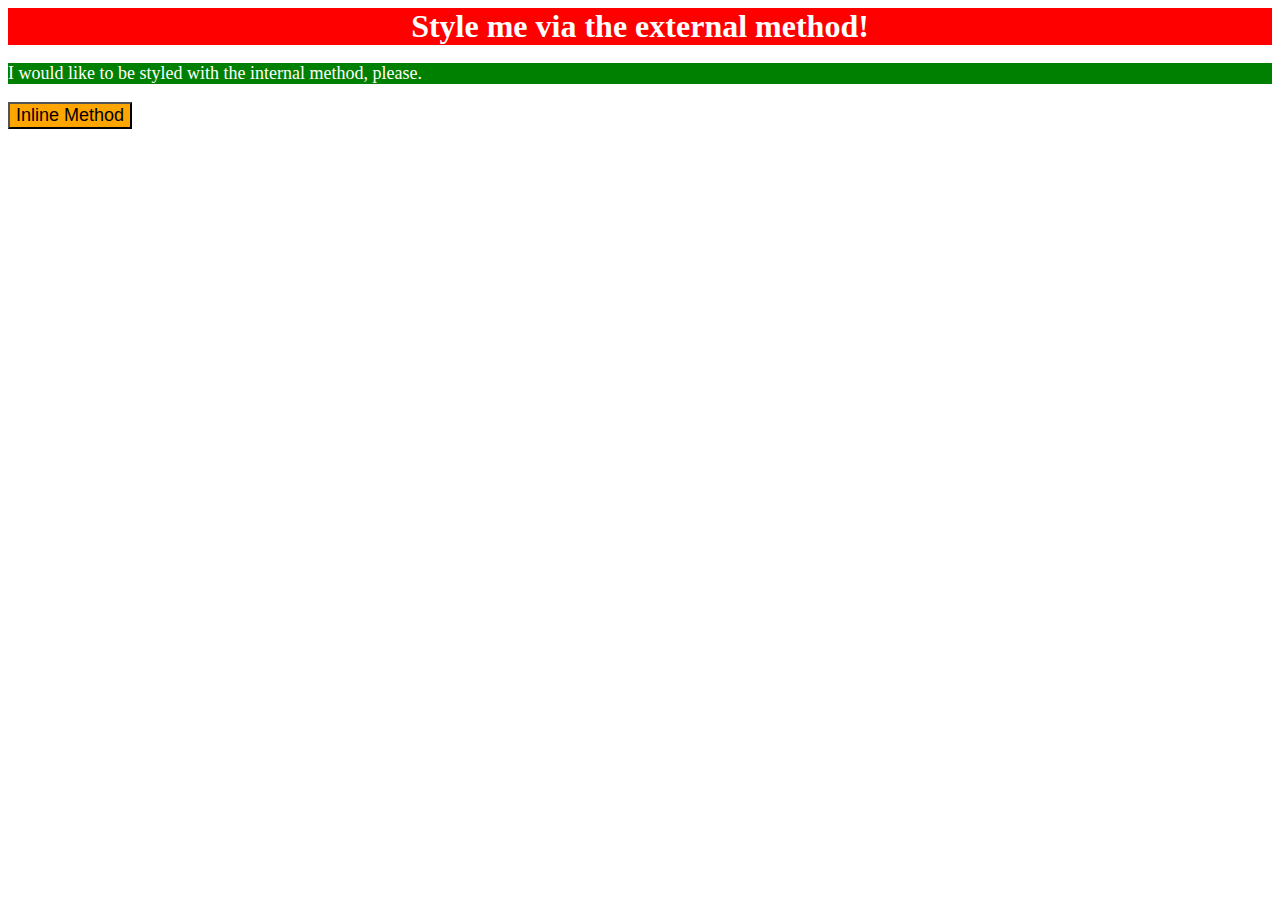
<file: foundations/intro-to-css/01-css-methods/index.html>
<!DOCTYPE html>
<html lang="en">
  <head>
    <meta charset="UTF-8">
    <meta http-equiv="X-UA-Compatible" content="IE=edge">
    <meta name="viewport" content="width=device-width, initial-scale=1.0">
    <link rel="stylesheet" href="style.css">
     <style>
      p{
        background-color: green;
        color:white;
        font-size: 18px;
      }
     </style>
    <title>Methods for Adding CSS</title>
  </head>
  <body>
    <div>Style me via the external method!</div>
    <p>I would like to be styled with the internal method, please.</p>
    <button style="background-color: orange; font-size:18px;">Inline Method</button>
  </body>
</html>
</file>
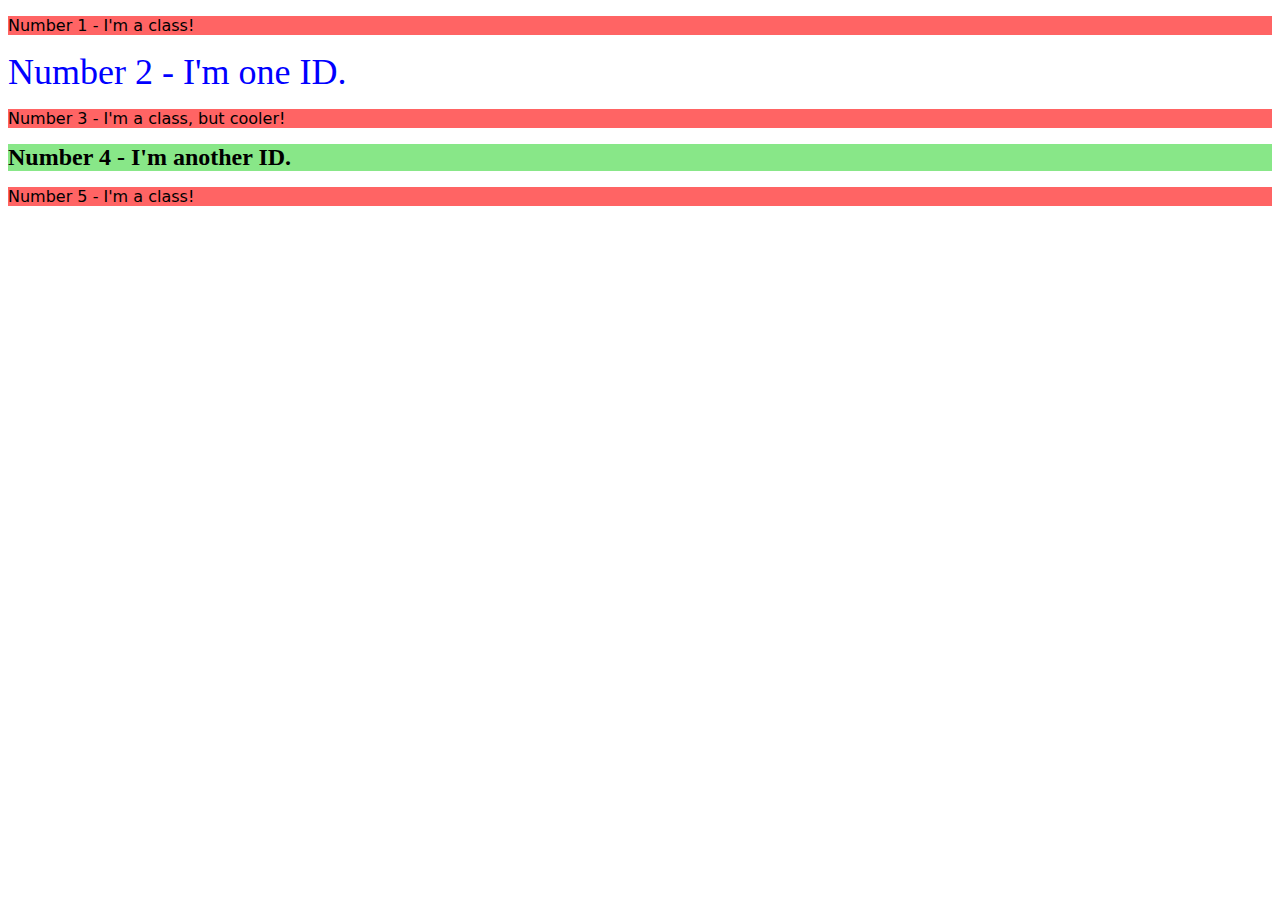
<file: foundations/intro-to-css/02-class-id-selectors/index.html>
<!DOCTYPE html>
<html lang="en">
  <head>
    <meta charset="UTF-8">
    <meta http-equiv="X-UA-Compatible" content="IE=edge">
    <meta name="viewport" content="width=device-width, initial-scale=1.0">
    <title>Class and ID Selectors</title>
    <link rel="stylesheet" href="style.css">
  </head>
  <body>
    <p class="odd">Number 1 - I'm a class!</p>
    <div id="second">Number 2 - I'm one ID.</div>
    <p class="odd">Number 3 - I'm a class, but cooler!</p>
    <div id="fourth">Number 4 - I'm another ID.</div>
    <p class="odd">Number 5 - I'm a class!</p>
  </body>
</html>
</file>
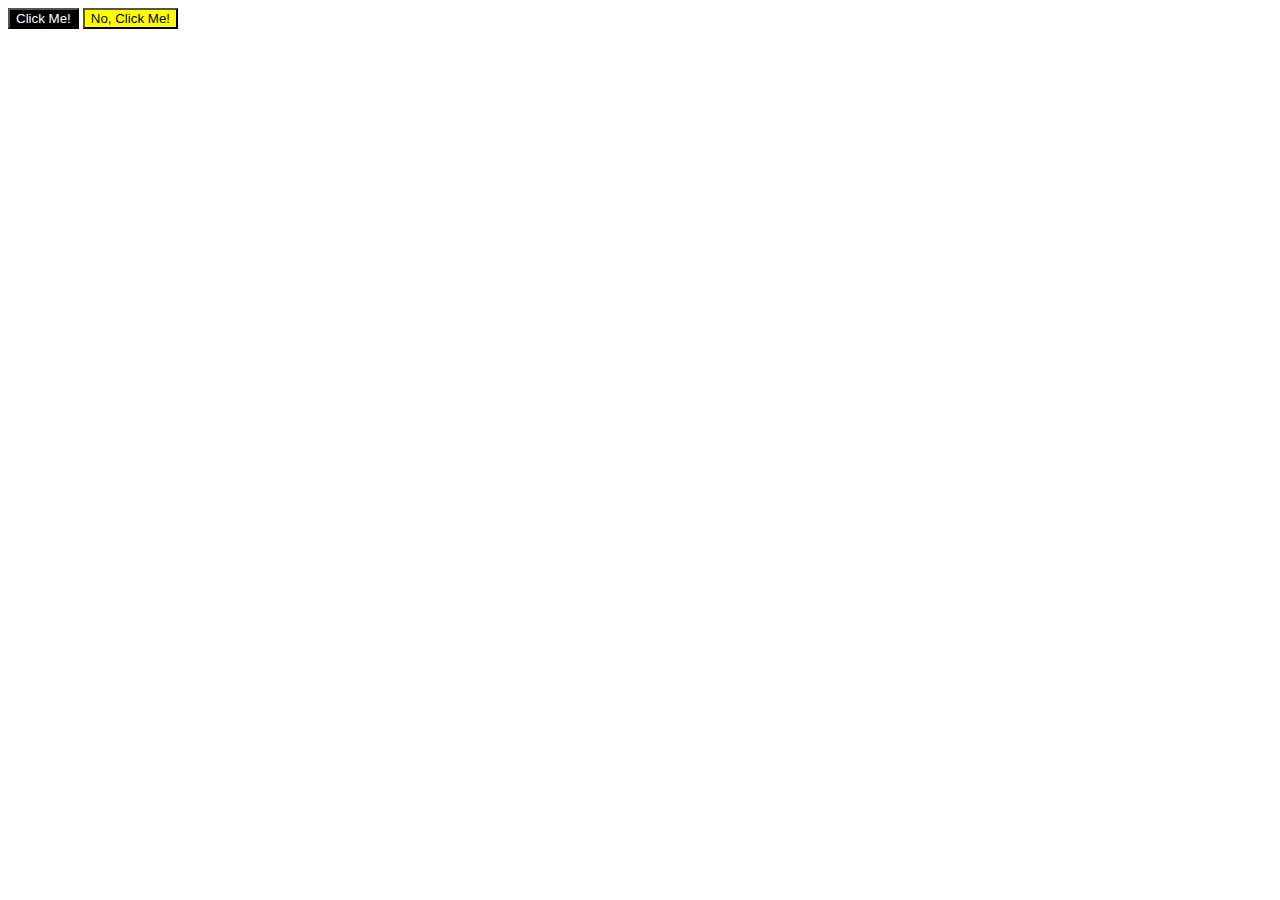
<file: foundations/intro-to-css/03-grouping-selectors/index.html>
<!DOCTYPE html>
<html lang="en">
  <head>
    <meta charset="UTF-8">
    <meta http-equiv="X-UA-Compatible" content="IE=edge">
    <meta name="viewport" content="width=device-width, initial-scale=1.0">
    <title>Grouping Selectors</title>
    <link rel="stylesheet" href="style.css">
  </head>
  <body>
    <button class="left">Click Me!</button>
    <button class="right">No, Click Me!</button>
  </body>
</html>
</file>
<file: foundations/intro-to-css/01-css-methods/style.css>
div{
    background-color: red;
    color: white;
    font-size: 32px;
    font-weight: 700;
    text-align: center;
}
</file>
<file: foundations/intro-to-css/02-class-id-selectors/style.css>
/* Add CSS Styling */
/* All odd numbered elements: a light red/pink background, and a list of fonts containing Verdana and DejaVu Sans with sans-serif as a fallback
The second element: blue text and a font size of 36px
The third element: in addition to the styles for all odd numbered elements, add a font size of 24px
The fourth element: a light green background, a font size of 24px, and bold */

p{
    background: rgb(255,100,100);
    font-family: Verdana, 'DejaVu Sans', sans-serif;
}

#second{
   color: rgb(0,0,255);
   font-size: 36px; 
}

#third{
    font-size:24px;
}

#fourth{
    background-color: hsl(120, 66%, 72%);
    font-size: 24px;
    font-weight: bold;
}
</file>
<file: foundations/intro-to-css/03-grouping-selectors/style.css>
/* Add CSS Styling */
.left{
    background-color: black;
    color:white;
}

.right{
    background-color: yellow;
}

.box{
    font-size:28px;
    font-family:Helvetica, 'Times New Roman', sans-serif;
}
</file>
